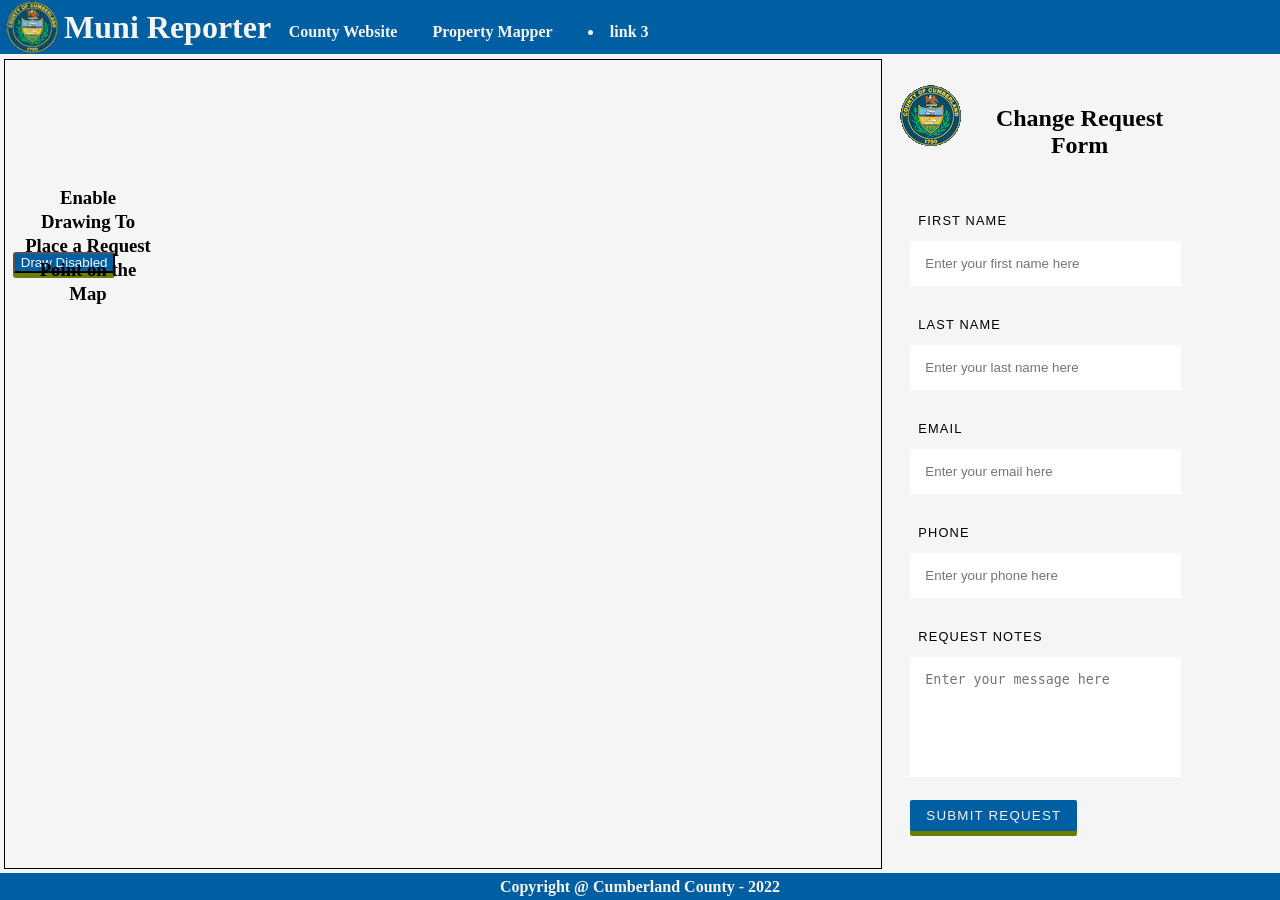
<file: index.html>
<!DOCTYPE html>
<html lang="en">
<head>
  <meta charset="utf-8">
  <title>Muni Collab</title>
  <meta http-equiv="X-UA-Compatible" content="IE=edge">
  <meta name="viewport" content="width=device-width,initial-scale=1,maximum-scale=1,user-scalable=no">
  <meta name="mobile-web-app-capable" content="yes">
  <meta name="apple-mobile-web-app-capable" content="yes">
  <meta name="description" content="The Plan Submission Review Map is a useful tool for municipal and county officials, as well as residents and other stakeholders to monitor subdivision and land development activity throughout Cumberland County, Pennsylvania.">
  <meta name="author" content="Cumberland County GIS">
  <link rel="stylesheet" href="styles.css">
  <link rel="icon" href="https://gis.ccpa.net/gis_images/favicon.ico">
  <link type="image/ico" rel="shortcut icon" href="https://gis.ccpa.net/gis_images/favicon.ico">
  <link rel="stylesheet" href="https://js.arcgis.com/4.24/esri/themes/light/main.css">
  <script src="https://js.arcgis.com/4.24/"></script>

  <!-- Facebook sharing -->
  <meta property="og:type" content="article" />
<meta property="og:title" content="Plan Submissions Review Map" />
<meta property="og:image" content="assets/img/plan-reviewed-by-staff.jpg" />
<meta property="og:description" content="An interactive web map that is a useful tool for municipal and county officials as well as residents and other stakeholders to monitor subdivision and land development activity throughout Cumberland County." />
<meta charset="UTF-8">
    
</head>
<body>

    <div class="header-container">
        <img src="images/CCPALogo_61x61px.gif" alt="logo" id="logo">
        <div id="app-title">
            <h1>Muni Reporter</h1>
        </div>

        <div>
            <a href="https://www.cumberlandcountypa.gov" class="header-link">County Website</a>
            <a href="https://gis.ccpa.net/propertymapper" class="header-link">Property Mapper</a>
            <li class="header-link">link 3</li>
        </div>
        
    </div>


    <div class="main">

        <div class="map-main">
            <div id="viewDiv">
			
			<div class="enable-draw esri-widget esri-component">
          <button id="enable-draw">Draw Disabled</button>
      </div>

          
            </div>

            <div id="info" class="esri-widget esri-component">
                <h3>Enable Drawing To Place a Request Point on the Map</h3>
            </div>
            <div class="feature-table-container">featureTable (this will be 'collapsable')</div>

        </div>

        <div class="modal closed" id="modal">
          <div class="modal-guts">
              <h2>Complete The Form -></h2>
              <p>Lorem ipsum dolor sit amet, consectetur adipisicing elit. Repudiandae expedita corrupti laudantium aperiam, doloremque explicabo ipsum earum dicta saepe delectus totam vitae ipsam doloribus et obcaecati facilis eius assumenda, cumque.</p>
              <button id="closeButton">Edit Request Location</button>                
          </div>
        </div>


        <div class="form-main">
            <div class="form-header">
                <div>
                    <img src="images/CCPALogo_61x61px.gif" alt="">
                </div>
                <h2>Change Request Form</h2>
            </div>
          
            <div class="container">
                <form>
                  <ul class="flex-outer">
                    <li>
                      <label for="first-name">First Name</label>
                      <input type="text" id="first-name" placeholder="Enter your first name here">
                    </li>
                    <li>
                      <label for="last-name">Last Name</label>
                      <input type="text" id="last-name" placeholder="Enter your last name here">
                    </li>
                    <li>
                      <label for="email">Email</label>
                      <input type="email" id="email" placeholder="Enter your email here">
                    </li>
                    <li>
                      <label for="phone">Phone</label>
                      <input type="tel" id="phone" placeholder="Enter your phone here">
                    </li>
                    <li>
                      <label for="message">Request Notes</label>
                      <textarea rows="6" id="message" placeholder="Enter your message here"></textarea>
                    </li>
                    <li>
                      <button type="submit">Submit Request</button>
                    </li>
                  </ul>
                </form>
              </div>

            <!-- <div class="form-footer">
                <div>
                    <div class="list-container esri-widget esri-component">
                        <h3 id="toggle-title">Toggle Acitve Layer</h3>
                        <div class="layer-list">
                            <button class="tablinks" onclick="switchLayers(event, 'London')">Tax Parcels</button>
                            <button class="tablinks" onclick="switchLayers(event, 'Paris')">Address Points</button>
                            <button class="tablinks" onclick="switchLayers(event, 'Tokyo')">Roads</button>
                            <button class="tablinks" onclick="switchLayers">Hydrants</button>
                            <button class="tablinks" onclick="switchLayers">Clear</button>
                        </div>
                    </div>
                </div>
            </div> -->

        </div>
        

    </div>

    <div class="footer-container">
        <h4>Copyright @ Cumberland County - 2022</h4>
    </div>
    

    <script src="app.js"></script>
</body>
</html>
</file>
<file: styles.css>
:root {
    --countyTheme: #005fa2;
    --titleTextColor: whitesmoke;
}

html {
    margin: 0px;
}

body {
    margin: 0px;
    height: 100vh;
    display: flex;
    flex-direction: column;
    justify-content: space-between;
    background-color: whitesmoke;
}

button {
  cursor: pointer;
  border-radius: 3px;
  
  margin: 0 7px 11px 0;

  text-align: center;

  /* so nobody selects the inside text on button */
  user-select: none;

  /* Smoothing out hover using css3 transitions, if not, the pressed button effect looks a bit hard */
  transition: all 0.2s ease;
  background: var(--countyTheme);
  color: var(--titleTextColor);
  box-shadow: 0px 5px #687e00;
}

button:hover {
  background: blue;
  box-shadow: 0px 4px #435100;
  color: var(--titleTextColor);
}
/* Imitate a pressed effect for buttons */
button:active {
  box-shadow: 0px 0px #717a33;
  top: 4px;
}

.header-container {
    height: 6%;
    width: 100%;
    background-color: var(--countyTheme);
    display: flex;
    align-items: center;
    color: var(--titleTextColor);
    /* gap: 10%; */
}

#logo {
    padding-left: 0.5%;
    height: 95%;
}

#app-title {
    padding-left: 0.5%;
}


.header-link {
    float: left;
    padding-right: 1.1rem;
    padding-left: 1.1rem;
    color: var(--titleTextColor);
    font-weight: bold;
    text-decoration: none;
    margin-top: 3%;
    -webkit-transition: color 0.15s ease-in-out, border-color 0.15s ease-in-out;
    -moz-transition: color 0.15s ease-in-out, border-color 0.15s ease-in-out;
    -ms-transition: color 0.15s ease-in-out, border-color 0.15s ease-in-out;
    transition: color 0.15s ease-in-out, border-color 0.15s ease-in-out;
    border-bottom: 0.5px solid var(--countyTheme);
}

.header-link:hover {
    color: #000;
    text-decoration: none;
}

.main {
    height: 90%;
    display: flex;
    /* justify-content: space-evenly; */
    align-items: center;
}

.map-main {
    height: 100%;
    width: 70%;
    display: flex;
    flex-direction: column;
    /* justify-content: space-between; */
    align-items: center;
}

#viewDiv {
    border: solid 1px black;
    height: 100%;
    width: 100%;
    margin-left: 10px;
}

.enable-draw > button {
    position: absolute;
    left: 1%;
    top: 28%;
}

#info {
    position: absolute;
    top: 17%;
    left: 10px;
    word-wrap: break-word;
    width: 10%;
    text-align: center;
    padding: 14px;
    border-radius: 5px;
    line-height: 1.5rem;
}

.feature-table-container {
    height: 30%;
    width: 100%;
    display: none;
}

/* CSS FOR LAYER LIST  */

.list-container {
    /* position: absolute;
    top: 80%;
    left: 1%; */
    height: auto;
    text-align: center;
    border-radius: 5%;
}

#toggle-title {
    padding-left: 5px;
}

#active-layer-title {
    padding-left: 5px;
}


.layer-list {
    display: flex;
    width: 100%;
}

.layer-list > button {
    flex: auto;
}

/* Style the buttons that are used to open the tab content */
.layer-list button {
    background-color: inherit;
    float: left;
    border: none;
    outline: none;
    cursor: pointer;
    padding: 14px 16px;
    transition: 0.3s;
    border-radius: 5%;
  }
  
  /* Change background color of buttons on hover */
.layer-list button:hover {
    border-radius: 5%;
    background-color: var(--countyTheme);
    color: var(--titleTextColor);
  }
  
  /* Create an active/current tablink class */
.layer-list button.active {
    background-color: #ccc;
  }
  
  /* Style the tab content */
.tabcontent {
    display: none;
    padding: 6px 12px;
    border: 1px solid #ccc;
    border-top: none;
  }

/* END CSS FOR LAYER LIST  */

/* CSS FOR FORM */

.form-main {
    height: 100%;
    width: auto;
    display: flex;
    flex-direction: column;
    justify-content: space-evenly;
    margin-right: 5%;
}

.form-header {
    margin: 0 auto;
    text-align: center;
    display: flex;
    gap: 2%;
}

.container {
  width: 80%;
  max-width: 1200px;
  margin: 0 auto;
}

.container * {
  box-sizing: border-box;
}

.flex-outer,
.flex-inner {
  list-style-type: none;
  padding: 0;
}

.flex-outer {
  max-width: 800px;
  margin: 0 auto;
}

.flex-outer li,
.flex-inner {
  display: flex;
  flex-wrap: wrap;
  align-items: center;
}

.flex-inner {
  padding: 0 8px;
  justify-content: space-between;  
}

.flex-outer > li:not(:last-child) {
  margin-bottom: 20px;
}

.flex-outer li label,
.flex-outer li p {
  font-family:'Segoe UI', Tahoma, Geneva, Verdana, sans-serif;
  padding: 8px;
  font-weight: 300;
  letter-spacing: .09em;
  text-transform: uppercase;
}

.flex-outer > li > label,
.flex-outer li p {
  flex: 1 0 120px;
  max-width: 220px;
}

.flex-outer > li > label + *,
.flex-inner {
  flex: 1 0 220px;
}

.flex-outer li p {
  margin: 0;
}

.flex-outer li input:not([type='checkbox']),
.flex-outer li textarea {
  padding: 15px;
  border: none;
}

.flex-outer li button {
  margin-right: auto;
  padding: 8px 16px;
  border: none;
  background: var(--countyTheme);
  color: #f2f2f2;
  text-transform: uppercase;
  letter-spacing: .09em;
  border-radius: 2px;
  cursor: pointer;
}

.flex-inner li {
  width: 100px;
}

input, textarea {
    -webkit-transition: all 0.30s ease-in-out;
    -moz-transition: all 0.30s ease-in-out;
    -ms-transition: all 0.30s ease-in-out;
    -o-transition: all 0.30s ease-in-out;
    outline: none;
    padding: 3px 0px 3px 3px;
    margin: 5px 1px 3px 0px;
    border: 1px solid #DDDDDD;
  }
   
  input:focus, textarea:focus {
    box-shadow: 0 0 5px var(--countyTheme);
    padding: 3px 0px 3px 3px;
    margin: 5px 1px 3px 0px;
    border: 1px solid var(--countyTheme);
  }

  textarea {
    resize: none;
  }

/* END CSS FOR FORM */

.footer-container {
    height: 3%;
    background-color: var(--countyTheme);
    display: flex;
    align-items: center;
    justify-content: center;
    color: var(--titleTextColor);
}

/* CSS FOR MODAL */

/* .modal {
    position: fixed;
    top: 50%;
    left: 50%;
    transform: translate(-50%, -50%);
  } */


.modal {
    /* This way it could be display flex or grid or whatever also. */
    
    /* Probably need media queries here */
    width: 25%;
    /* max-width: 100%; */
    
    height: 20%;
    /* max-height: 100%; */
    
    position: absolute;
    
    /* z-index: 100; */
    
    left: 35%;
    top: 50%;
    
    /* Use this for centering if unknown width/height */
    transform: translate(-50%, -50%);
    
    /* If known, negative margins are probably better (less chance of blurry text). */
    /* margin: -200px 0 0 -200px; */
    
    background-color: white;
    box-shadow: 0 0 60px 10px rgba(0, 0, 0, 0.9);
    border-radius: 3%;
  }
.closed {
    display: none;
  }
  

.modal-guts {
    display: flex;
    flex-direction: column;
    position: absolute;
    top: 0;
    left: 0;
    width: 100%;
    height: 100%;
    overflow: auto;
    padding: 20px 50px 20px 20px;
    gap: 5%;
  }

  #closeButton {
    width: 25%;
    margin-left: 50%;
  }
  
  /* END CSS FOR MODAL */

  @media only screen and (max-height: 800px) {
    .flex-outer > li:not(:last-child) {
      margin-bottom: 5px;
    }
    .enable-draw > button {
      top: 50%;
    }

    #info {
      top: 30%;
      font-size: 0.7rem;
    }

  }


@media only screen and (max-width: 700px) {
  .enable-draw > button {
    top: 45%;
  }
} 


label {
  font-size: 0.8rem;
  font-weight: bold;
}
</file>
